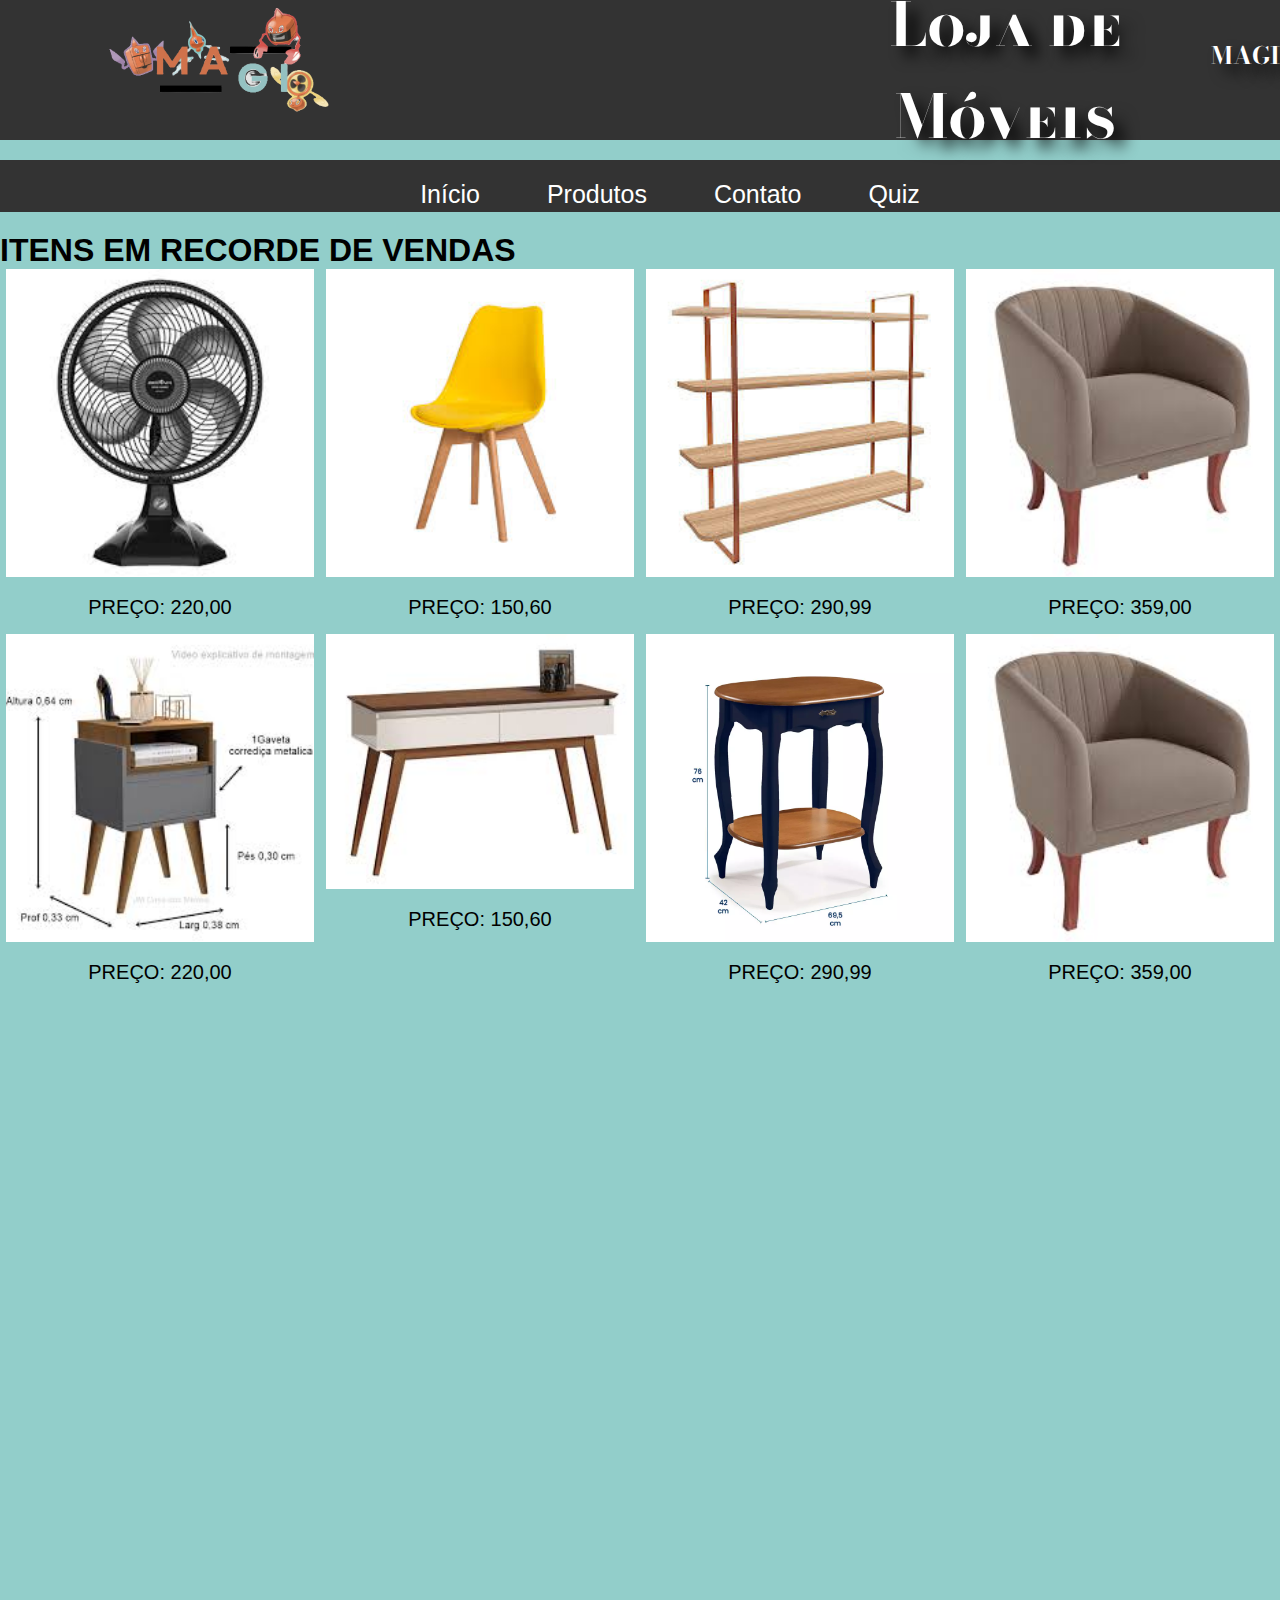
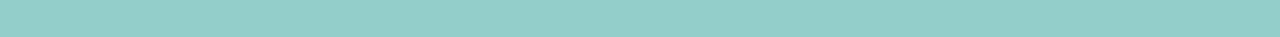
<file: produtos.html>
<!DOCTYPE html>
<html lang="en">
<head>
    <meta charset="UTF-8">
    <meta name="viewport" content="width=device-width, initial-scale=1.0">
    <link rel="stylesheet" href="style.css">
    <title>MAGI produtos</title>
</head>
<body>
    <header>
        <img class="logo" src="img/Gray and Black Simple Studio Logo.png" height="100px">
        <h1>Loja de Móveis</h1>
        <h2>MAGI</h2>
        
    </header>

    <nav>
        <a href="index.html">Início</a>
        <a href="produtos.html">Produtos</a>
        <a href="contato.html">Contato</a>
        <a href="quiz.html">Quiz</a>
    </nav>

    
    <h1 class="titulo_produto">ITENS EM RECORDE DE VENDAS</h1>

<div class="responsive">
  <div class="gallery">
    <a target="_blank" href="img/download (1).jpg">
      <img src="img/download (1).jpg" alt="Cinque Terre" width="600" height="400">
    </a>
    <div class="desc">PREÇO: 220,00</div>
  </div>
</div>


<div class="responsive">
  <div class="gallery">
    <a target="_blank" href="img/download (5).jpg">
      <img src="img/download (5).jpg" alt="Forest" width="600" height="400">
    </a>
    <div class="desc">PREÇO: 150,60</div>
  </div>
</div>

<div class="responsive">
  <div class="gallery">
    <a target="_blank" href="img/download (6).jpg">
      <img src="img/download (6).jpg" alt="Northern Lights" width="600" height="400">
    </a>
    <div class="desc">PREÇO: 290,99</div>
  </div>
</div>

<div class="responsive">
  <div class="gallery">
    <a class="img3" target="_blank" href="img/download (7).jpg">
      <img class="img3" src="img/download (7).jpg" alt="Mountains" width="600" height="400">
    </a>
    <div class="desc">PREÇO: 359,00</div>
  </div>
</div>



<div class="responsive">
    <div class="gallery">
      <a target="_blank" href="img/1.jpg">
        <img src="img/1.jpg" alt="Cinque Terre" width="600" height="400">
      </a>
      <div class="desc">PREÇO: 220,00</div>
    </div>
  </div>
  
  
  <div class="responsive">
    <div class="gallery">
      <a target="_blank" href="img/2.jpg">
        <img src="img/2.jpg" alt="Forest" width="600" height="400">
      </a>
      <div class="desc">PREÇO: 150,60</div>
    </div>
  </div>
  
  <div class="responsive">
    <div class="gallery">
      <a target="_blank" href="img/3.webp">
        <img src="img/3.webp" alt="Northern Lights" width="600" height="600">
      </a>
      <div class="desc">PREÇO: 290,99</div>
    </div>
  </div>
  
  <div class="responsive">
    <div class="gallery">
      <a class="img3" target="_blank" href="img/download (7).jpg">
        <img class="img3" src="img/download (7).jpg" alt="Mountains" width="600" height="400">
      </a>
      <div class="desc">PREÇO: 359,00</div>
    </div>
  </div>


  <iframe width="560" height="315" src="https://www.youtube.com/embed/ZQdRoloWIyM?si=3THTe8LwJbB967Mq" title="YouTube video player" frameborder="0" allow="accelerometer; autoplay; clipboard-write; encrypted-media; gyroscope; picture-in-picture; web-share" referrerpolicy="strict-origin-when-cross-origin" allowfullscreen></iframe> <iframe width="560" height="315" src="https://www.youtube.com/embed/haQQN6CXtaM?si=5HSLujTpaVFSAcgW" title="YouTube video player" frameborder="0" allow="accelerometer; autoplay; clipboard-write; encrypted-media; gyroscope; picture-in-picture; web-share" referrerpolicy="strict-origin-when-cross-origin" allowfullscreen></iframe> <iframe width="560" height="315" src="https://www.youtube.com/embed/kfBnhzg9AWk?si=2zTs3LC0bGMxm18i" title="YouTube video player" frameborder="0" allow="accelerometer; autoplay; clipboard-write; encrypted-media; gyroscope; picture-in-picture; web-share" referrerpolicy="strict-origin-when-cross-origin" allowfullscreen></iframe>






</body>
</html>
</file>
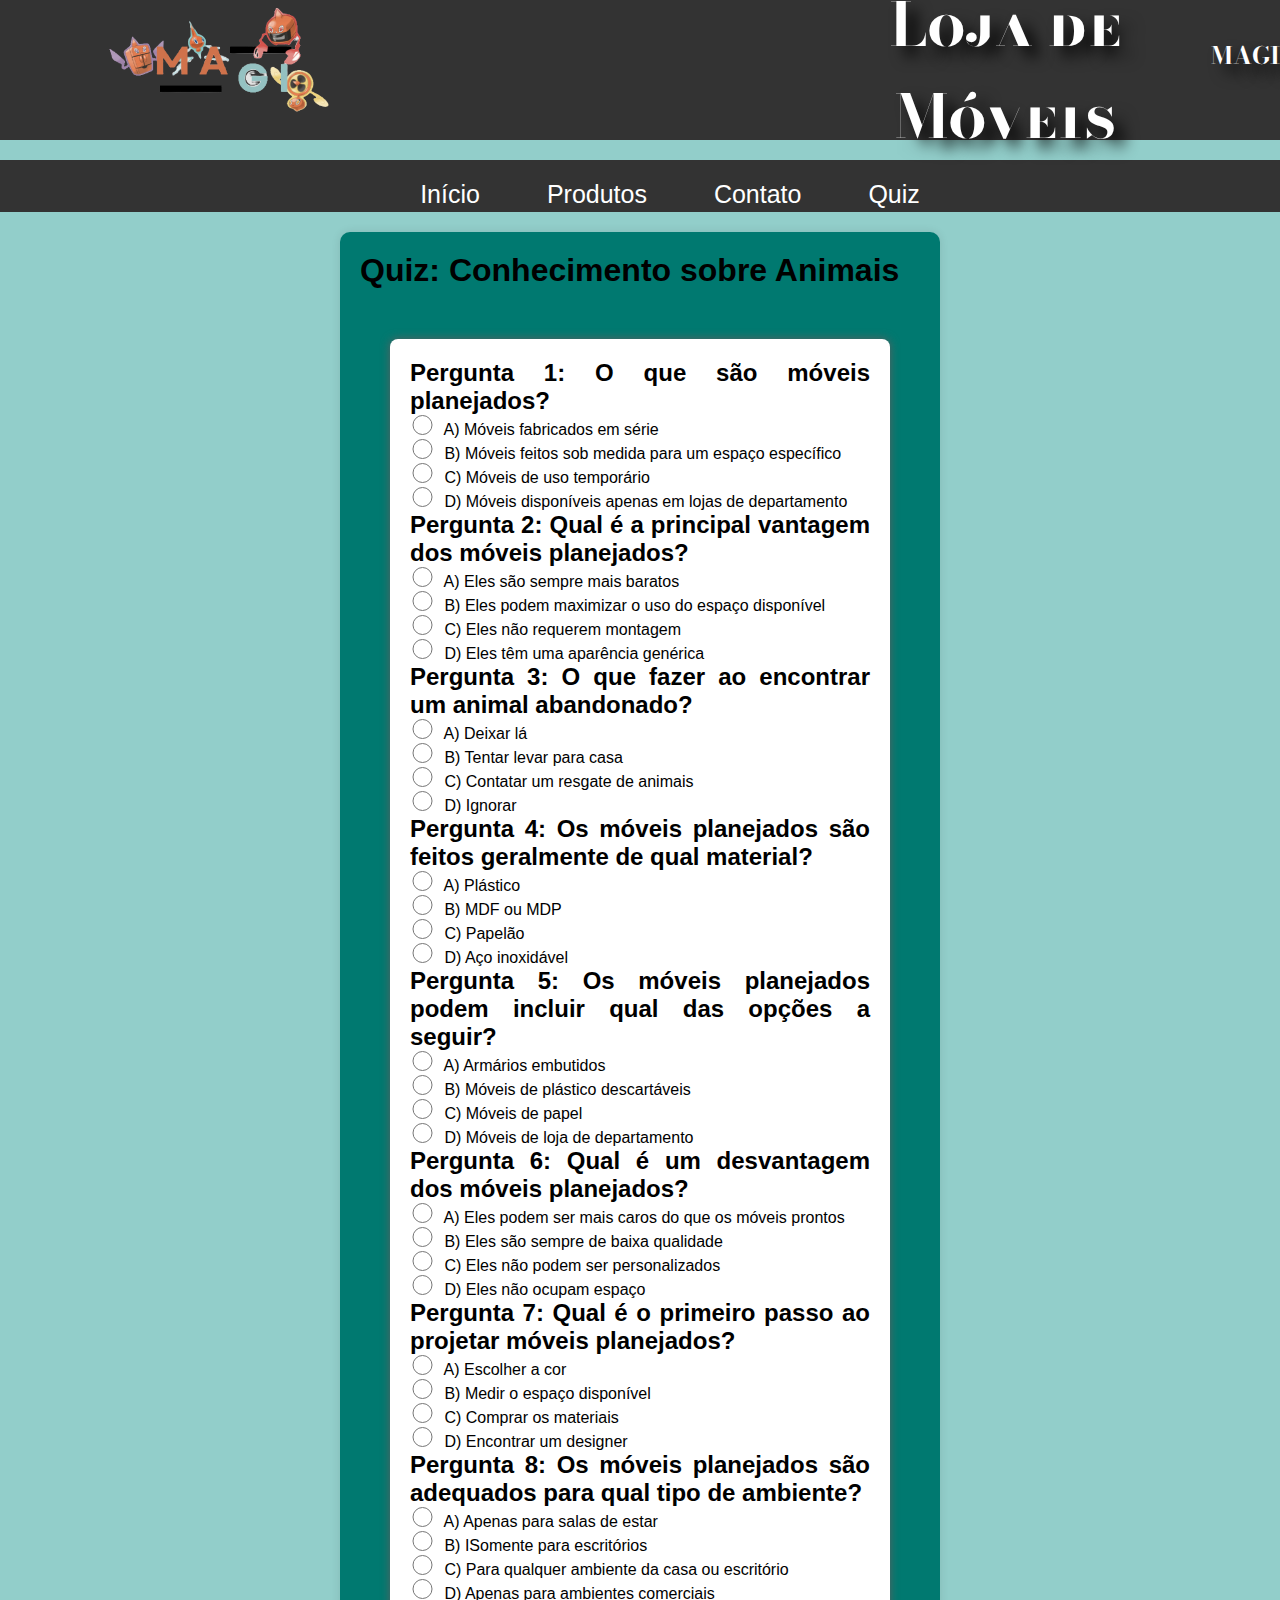
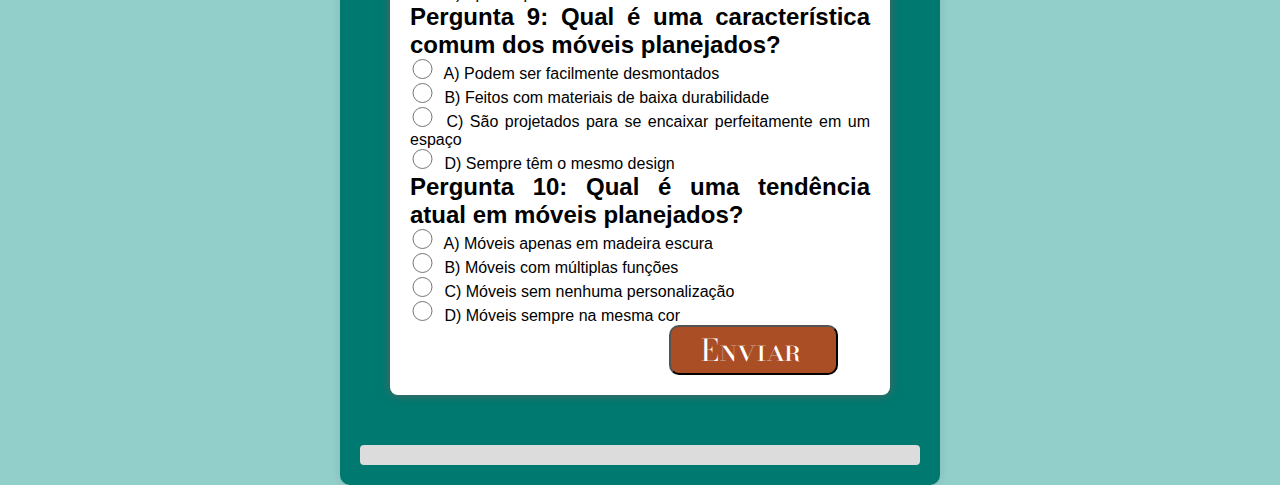
<file: quiz.html>
<!DOCTYPE html>
<html lang="en">
<head>
    <meta charset="UTF-8">
    <meta name="viewport" content="width=device-width, initial-scale=1.0">
    <link rel="stylesheet" href="style.css">
    <title>Quiz MAGI</title>
</head>
<body>

    <header>
        <img class="logo" src="img/Gray and Black Simple Studio Logo.png" height="100px">
        <h1>Loja de Móveis</h1>
        <h2>MAGI</h2>
        
    </header>

    <nav>
        <a href="index.html">Início</a>
        <a href="produtos.html">Produtos</a>
        <a href="contato.html">Contato</a>
        <a href="quiz.html">Quiz</a>
    </nav>


    <section class="quiz-section" >
    
        <h1>Quiz: Conhecimento sobre Animais</h1>
        <form id="quiz-form">
            <h2>Pergunta 1: O que são móveis planejados?</h2>
            <input type="radio" name="q1" value="A"
            
            
            
            
            
            
            
            
            
            
            
            
            > A) Móveis fabricados em série<br>








            <input type="radio" name="q1" value="B"> B) Móveis feitos sob medida para um espaço específico<br>
            <input type="radio" name="q1" value="C"> C) Móveis de uso temporário<br>
            <input type="radio" name="q1" value="D"> D) Móveis disponíveis apenas em lojas de departamento<br>

            <h2>Pergunta 2: Qual é a principal vantagem dos móveis planejados?</h2>
            <input type="radio" name="q2" value="A"> A) Eles são sempre mais baratos<br>
            <input type="radio" name="q2" value="B"> B) Eles podem maximizar o uso do espaço disponível<br>
            <input type="radio" name="q2" value="C"> C) Eles não requerem montagem<br>
            <input type="radio" name="q2" value="D"> D)  Eles têm uma aparência genérica<br>

            <h2>Pergunta 3: O que fazer ao encontrar um animal abandonado?</h2>
            <input type="radio" name="q3" value="A"> A) Deixar lá<br>
            <input type="radio" name="q3" value="B"> B) Tentar levar para casa<br>
            <input type="radio" name="q3" value="C"> C) Contatar um resgate de animais<br>
            <input type="radio" name="q3" value="D"> D) Ignorar<br>

            <h2>Pergunta 4: Os móveis planejados são feitos geralmente de qual material?</h2>
            <input type="radio" name="q4" value="A"> A) Plástico<br>
            <input type="radio" name="q4" value="B"> B) MDF ou MDP<br>
            <input type="radio" name="q4" value="C"> C) Papelão<br>
            <input type="radio" name="q4" value="D"> D) Aço inoxidável<br>

            <h2>Pergunta 5: Os móveis planejados podem incluir qual das opções a seguir?</h2>
            <input type="radio" name="q5" value="A"> A) Armários embutidos<br>
            <input type="radio" name="q5" value="B"> B) Móveis de plástico descartáveis<br>
            <input type="radio" name="q5" value="C"> C) Móveis de papel<br>
            <input type="radio" name="q5" value="D"> D) Móveis de loja de departamento<br>

            <h2>Pergunta 6: Qual é um desvantagem dos móveis planejados?</h2>
            <input type="radio" name="q6" value="A"> A) Eles podem ser mais caros do que os móveis prontos<br>
            <input type="radio" name="q6" value="B"> B) Eles são sempre de baixa qualidade<br>
            <input type="radio" name="q6" value="C"> C) Eles não podem ser personalizados<br>
            <input type="radio" name="q6" value="D"> D) Eles não ocupam espaço<br>

            <h2>Pergunta 7: Qual é o primeiro passo ao projetar móveis planejados?</h2>
            <input type="radio" name="q7" value="A"> A) Escolher a cor<br>
            <input type="radio" name="q7" value="B"> B) Medir o espaço disponível<br>
            <input type="radio" name="q7" value="C"> C) Comprar os materiais<br>
            <input type="radio" name="q7" value="D"> D) Encontrar um designer<br>

            <h2>Pergunta 8: Os móveis planejados são adequados para qual tipo de ambiente?</h2>
            <input type="radio" name="q8" value="A"> A)  Apenas para salas de estar<br>
            <input type="radio" name="q8" value="B"> B) ISomente para escritórios<br>
            <input type="radio" name="q8" value="C"> C) Para qualquer ambiente da casa ou escritório<br>
            <input type="radio" name="q8" value="D"> D) Apenas para ambientes comerciais<br>

            <h2>Pergunta 9: Qual é uma característica comum dos móveis planejados?</h2>
            <input type="radio" name="q9" value="A"> A) Podem ser facilmente desmontados<br>
            <input type="radio" name="q9" value="B"> B) Feitos com materiais de baixa durabilidade<br>
            <input type="radio" name="q9" value="C"> C) São projetados para se encaixar perfeitamente em um espaço<br>
            <input type="radio" name="q9" value="D"> D) Sempre têm o mesmo design<br>

            <h2>Pergunta 10: Qual é uma tendência atual em móveis planejados?</h2>
            <input type="radio" name="q10" value="A"> A) Móveis apenas em madeira escura<br>
            <input type="radio" name="q10" value="B"> B) Móveis com múltiplas funções<br>
            <input type="radio" name="q10" value="C"> C) Móveis sem nenhuma personalização<br>
            <input type="radio" name="q10" value="D"> D) Móveis sempre na mesma cor<br>

                
            <button class="quiz_buttom" type="button" onclick="submitQuiz()" id="submit">Enviar</button>                
        </form>

        <audio id="venceusom" src="audios/venceu.mp3" preload="auto"></audio>
        <audio id="selecionasom" src="audios/seleciona.mp3" preload="auto"></audio>
        <audio id="perdeusom" src="audios/venceu.mp3" preload="auto"></audio>

        <section id="result"></section>

    </section>

<script src="java.js"></script>

</body>
</html>
</file>
<file: style.css>
@import url('https://fonts.googleapis.com/css2?family=Bebas+Neue&family=Bodoni+Moda+SC:ital,opsz,wght@0,6..96,400..900;1,6..96,400..900&display=swap');

@import url('https://fonts.googleapis.com/css2?family=Bebas+Neue&family=Bodoni+Moda+SC:ital,opsz,wght@0,6..96,400..900;1,6..96,400..900&family=DM+Serif+Display:ital@0;1&family=Oswald:wght@200..700&family=Share+Tech+Mono&display=swap');





:root{
    --cor1: #92CECA;
    --cor2: #007970;
    --cor3: #D0734B;
    --cor4: #aa4e26;
    --cor5: #000000;
    --cor6: #FFE4D9;
}

*{
    margin: 0px;
    padding: 0px;
    box-sizing: border-box;
}

/* index */
body {
    font-family: Arial, sans-serif;
    margin: 0;
    padding: 0;
    background-color: var(--cor1);
    text-align: justify;
}

header {
    display: flex;
    align-items: center; /* Alinha verticalmente ao centro */
    background: #333;
    color: #fff;
    padding: 5px 0;
    text-align: center;
    max-width: 100vw;
    height: 140px;
}

.logo{
    width: 250px; /* Ajuste o tamanho da imagem conforme necessário */
    height: auto; /* Mantém a proporção da imagem */
    margin-left: 100px; /* Espaço entre o h1 e a imagem */
    margin-right: 450px;
}

button{
    display: flex;
    margin-left: 400px;
    font-family: "Bodoni Moda SC", serif;
    font-size: 30px;
    background-color: var(--cor2);
    border-radius: 10px;
    width: 110px;
}

a{
    text-decoration: none;
}

header h1{
    color: rgb(255, 255, 255);
    text-align: center;
    font-family: "Bodoni Moda SC", serif;
    text-shadow: 10px 10px 15px black;
    font-size: 60px;
}

.titulo{
    font-family: "Bodoni Moda SC", serif;
    font-size: 50px;
    text-shadow: 10px 10px 10px black;
    background: #333;
    color: white;
    padding: 5px 0;
}


header h2{
    color: rgb(255, 255, 255);
    text-align: center;
    font-family: "Bodoni Moda SC", serif;
    text-shadow: 10px 10px 15px black;
    margin-bottom: 30px;
}

nav {
    margin: 20px 0;
  background: #333;
    width: 100%;
    height: 52px;
    text-align: center;
    padding-top: 20px;
    font-size: 25px;
}

nav a {
    color: #fff;
    margin-left: 60px;
    text-decoration: none;
    text-align: center;
    border-radius: 2px;
}

nav a:hover{
    background-color: var(--cor1);
    border-radius: 50px;
    padding: 6px;
}

.esquerda {   
    float: left;
    width: 75%;
  }
  
  .direita {
    float: right;
    width: 25%;
    padding-left: 20px;
  }

  .cartao h2{
    font-family: "Bodoni Moda SC", serif;
    font-size: 30px;
    background-color: #333;
    color: #fff;
    width: 200px;
    text-align: center;
  }

  .cartao h5{
    margin-left: 10px;
    font-size: 30px;
  }

  .cartao p{
    font-size: 27px;
    margin-top: 5px;
  }

  .fundador{
    display: flex;
    margin: auto;
    margin-top: 10px;
  }

  .fakeimg {
    background-color: #aaa;
    width: 100%;
    padding: 20px;
  }
  
  .cartao {
    background-color: white;
    padding: 20px;
    margin-top: 20px;
  }
  
  .linha::after {
    content: "";
    display: table;
    clear: both;
  }
  
  @media screen and (max-width: 800px) {
    .esquerda, .direita {   
      width: 100%;
      padding: 0;
    }
  }

  footer{
    background-color: #333;
    border-radius: 10px;
    color: white;
    font-size: 30px;
    margin-top: 10px;
    margin: 10px;
    max-width: 100vw;
    height: 70px;
    text-align: center;
    padding-top: 10px;
  }










  








/* login */

#caixa{
    height: 100vh;
    width: 100%;
    display: flex;
    justify-content: center;
    align-items: center;
}

#login_form{
    display: flex;
    flex-direction: column;
    height: fit-content;
    background-color: var(--cor2);
    padding: 30px 40px;
    border-radius: 10px;
    gap: 30px;
    box-shadow: 5px 5px 5px black;
    animation: 0.3s ease-in-out;
    height: 400px;
    width: 300px;
    margin-top: -136px;
}

#form_header {
    display: flex;
    align-items: center;
    justify-content: space-between;
}

#form_header h1{
    font-size: 40px;
    position: relative;
}

#form_header h1::before{
    position: absolute;
    content: '';
    width: 40%;
    height: 3px;
    background-color: var(--color-purple-50);
    bottom: 10px;
    border-radius: 5px;
}

#mode_icon{
    font-size: 20px;
    cursor: pointer;
}

#social_media{
    display: flex;
    justify-content: space-around;
}

#social_media img{
    width: 35px;
}

#social_media img:hover{
    transform: scale(1.2);
}

#inputs{
    display: flex;
    flex-direction: column;
    align-items: center;
    justify-content: center;
    gap: 20px;
}

#input_box label{
    font-size: 14px;
    color: black;
}

#input_field{
    display: flex;
    align-items: center;
    gap: 15px;
    padding: 3px;
    border-bottom: 1px solid var(--color-purple-50);
    cursor: text;
}

#input_field i{
    font-size: 26px;
    cursor: text;
    color: var(--color-dark-900);
}

#input_field input{
    border: none;
    width: 260px;
    height: 25px;
    background-color: white;
    font-size: 18px;
    padding: 0px 5px;
}

#input_field input:focus{
    outline: none;
}

#forgot_password a{
    text-decoration: none;
    font-size: 12px;
    color: var(--color-dark-50);
}

#forgot_password a:hover{
    color: var(--color-purple-50);
}

#login_button{
    border: none;
    background: var(--cor3);
    padding: 7px;
    border-radius: 3px;
    color: white;
    font-weight: bold;
    font-size: 18px;
    cursor: pointer;
}

#login_button:hover{
    transform: scale(1.05);
}

/* modo dark */
.dark#login_form{
    background-color: var(--color-dark-100);
    color: var(--color-light-50);
    animation: light-to-dark-background 0.3s ease-in-out;
}

.dark#login_form #input_field input, 
.dark#login_form #input_field i{
    color: var(--color-light-50);
}

@keyframes dark-to-light-background{
    0%{
        background-color: var(--color-dark-100);
    }
    100.0%{
        background-color: var(--color-light-50);
    }
}

@keyframes light-to-dark-background{
    0%{
        background-color: var(--color-light-50);
    }
    100.0%{
        background-color: var(--color-dark-100);
    }
}








/* produtos */
div.gallery:hover {
    border: 1px solid #777;
  }
  
  div.gallery img {
    width: 100%;
    height: auto;
  }
  
  div.desc {
    padding: 15px;
    font-size: 20px;
    text-align: center;
  }
  
  * {
    box-sizing: border-box;
  }
  
  .responsive {
    padding: 0 6px;
    float: left;
    width: 24.99999%;
  }
  
  @media only screen and (max-width: 700px) {
    .responsive {
      width: 49.99999%;
      margin: 6px 0;
    }
  }
  
  @media only screen and (max-width: 500px) {
    .responsive {
      width: 100%;
    }
  }
  
  .clearfix:after {
    content: "";
    display: table;
    clear: both;
  }

  iframe{
    margin-left: 50px;
  }

























/*  contato */

form{
    max-width: 500px;
    margin: 50px auto;
    padding: 20px;
    background-color: #fff;
    box-shadow: 0 0 10px #5e5e5e;
    border-radius: 8px;
   
}

.envio_titulo{
    text-align: center;
    color: var(--cor4);
    font-family: "Bodoni Moda SC", serif;
    font-size: 30px;
}

form fieldset{
    border: none;
    border-radius: 5px;
    margin: 10px;
    padding-top: 10px;
}

form legend {
    font-size: 1.2em;
    margin-top: 20px;
    margin-bottom: 10px;
    margin-left: 20px;
    color: var(--cor1);
}

label{
    display: block;
    margin-bottom: 15px;
    color: var(--cor5);
    font-size: 16px;
    
}

#foto{
    padding-bottom: 0px;
    margin-bottom: 0px;
}

input[type="email"], select{
    width: calc(100% - 20%);
    padding: 8px;
    border: 1px solid var(--cor3);
    border-radius: 5px;
    width: 400px;
    height: 31px;
}
 
input[type="text"]{
    width: calc(100% - 20%);
    padding: 8px;
    margin-bottom: 10px;
    border-radius: 4px;
    border: 1px solid var(--cor3);
    width: 400px;
    height: 31px;
}

input[type="number"]{
    width: calc(100% - 20%);
    padding: 8px;
    margin-bottom: 10px;
    border-radius: 4px;
    border: 1px solid var(--cor3);
    width: 400px;
    height: 31px;
    margin-left: 10px;
}

#titulo_cep{
    margin-left: 10px;
}

#titulo_mensagem{
    margin-left: 10px;
}

#estado{
    width: 424px;
    height: 42px;
    margin-left: -2px;
}

#Mensagem{
    width: 400px;
    height: 90px;
    margin-left: 10px;
}
 
select{
    width: calc(100% - 23%);
    margin-left: 23px;
    margin-bottom: 10px;
}

#photo::-webkit-file-upload-button{
    display: inline-block;
    padding: 10px 20px;
    cursor: pointer;
    color: #fff;
    background-color: rgb(8, 19, 101);
    border-radius: 5px;
    font-size: 10px;
    text-align: center;
    transition: background-color 0.3s ease;
}
#photo::-webkit-file-upload-button:hover{
    background-color: var(--cor5);
    border-color: var(--cor2);
 
}
.envio{
    display: block;
    width: 100%;
    padding: 10px;
    background-color: var(--cor5);
    color: white;
    border: none;
    border-radius: 4px;
    cursor: pointer;
    font-size: 1em;
    margin-left: -4px;
}

.envio:hover{
    background-color: var(--cor2);
}

#result{
    margin-top: 20px;
    padding: 10px;
    background-color: #dddcdc;
    border-radius: 4px;
    color: rgb(27, 111, 214);
}

.limpar{
    margin-left: 0.5em;
    color: rgb(255,255,255);
    background-color: rgb(228, 72, 72);
    border-radius: 5px;
    font-size: 15px;
}

#resultados{
    margin: 0 auto;
    width: 400px;
    padding: 1em;
    border: 5px solid #000;
    border-radius: 1em;
}













.quiz-section{
    background-color: var(--cor2);
    padding: 20px;
    border-radius: 10px;
    box-shadow: 0 0 10px rgba(0, 0, 0, 0.1);
    width: 600px;
    margin: auto;
}
 
.question{
    margin-bottom: 20px;
}
 
#result {
    margin-top: 20px;
    font-size: 18px;
    text-align: center;
}

input[type="radio"]{
    margin-right: 5px;
    width: 25px;
    height: 20px;
}

.quiz_buttom{
    margin-left: 259px;
    width: 169px;
    padding-left: 30px;
    color: white;
    background-color: #aa4e26;
}
</file>
